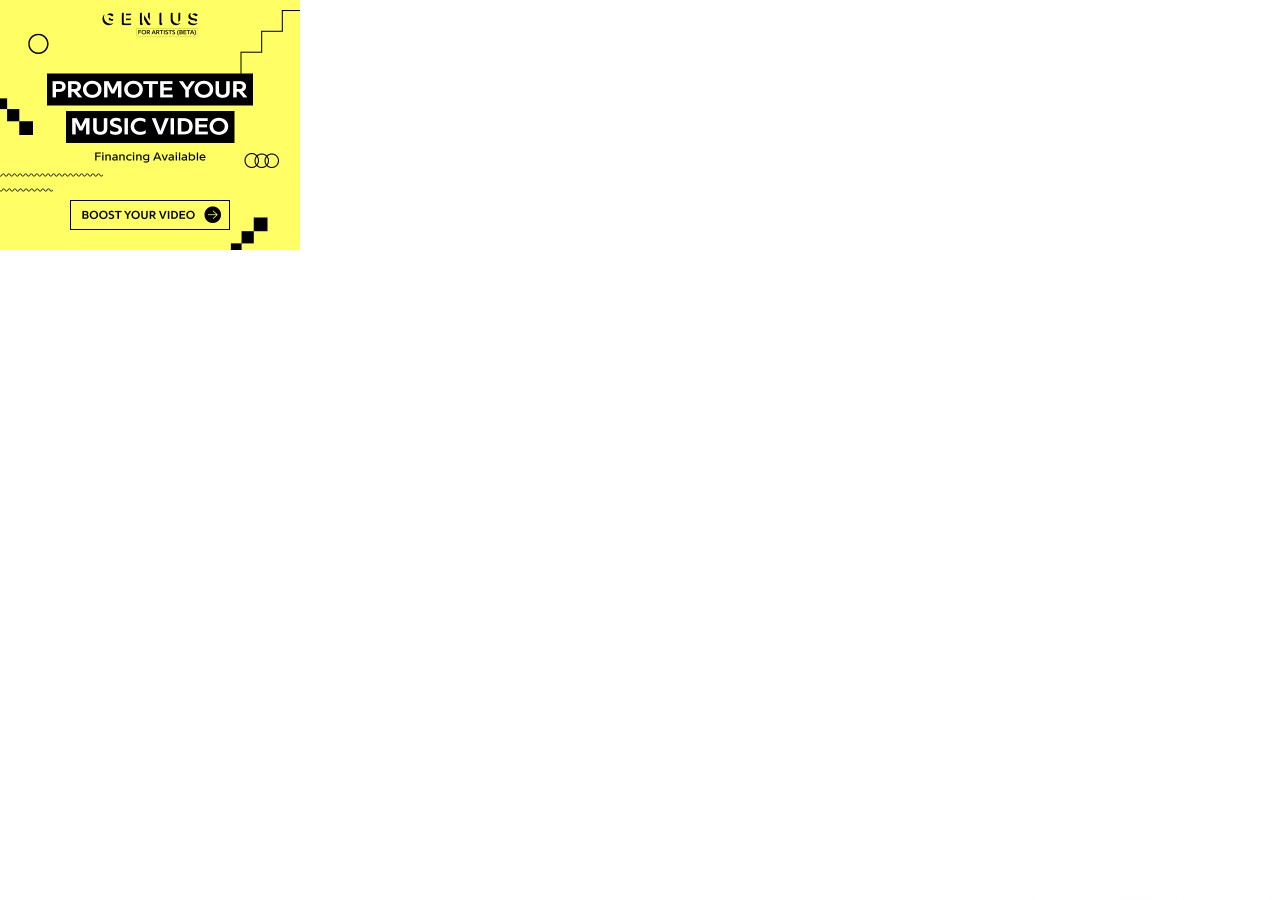
<file: assets/top-hip-hop-producer-2014 _ Genius_files/saved_resource(1).html>
<!DOCTYPE html>
<!-- saved from url=(0046)https://genius.com/a/top-hip-hop-producer-2014 -->
<html><head><meta http-equiv="Content-Type" content="text/html; charset=UTF-8"><script>var inDapIF=true,inGptIF=true;</script><meta http-equiv="origin-trial" content="A/6hmwx8DpHud613fSYYa2C2T61iC513V4BYG/pBH4zs5sGsUc9RgaPKhfk3JhHF30N/9/NntWzEq28kkrMxpgQAAABweyJvcmlnaW4iOiJodHRwczovL2FkLmRvdWJsZWNsaWNrLm5ldDo0NDMiLCJmZWF0dXJlIjoiUGVuZGluZ0JlYWNvbkFQSSIsImV4cGlyeSI6MTY3ODIzMzU5OSwiaXNUaGlyZFBhcnR5Ijp0cnVlfQ=="></head><body leftmargin="0" topmargin="0" marginwidth="0" marginheight="0"><script>window.dicnf = {};</script><script data-jc="42" data-jc-version="r20230620" data-jc-flags="[&quot;x%278446&#39;9efotm(&amp;20067;&gt;8&amp;&gt;`dopb/%&lt;1732261!=|vqc)!7201061?&#39;9efotm(&amp;20723;&gt;:&amp;&gt;`dopb~&quot;]">(function(){/*  Copyright The Closure Library Authors. SPDX-License-Identifier: Apache-2.0 */ 'use strict';var r=this||self;var v,w;a:{for(var aa=["CLOSURE_FLAGS"],x=r,y=0;y<aa.length;y++)if(x=x[aa[y]],null==x){w=null;break a}w=x}var ba=w&&w[610401301];v=null!=ba?ba:!1;var D;const ca=r.navigator;D=ca?ca.userAgentData||null:null;function E(a){return v?D?D.brands.some(({brand:b})=>b&&-1!=b.indexOf(a)):!1:!1}function F(a){var b;a:{if(b=r.navigator)if(b=b.userAgent)break a;b=""}return-1!=b.indexOf(a)};function G(){return v?!!D&&0<D.brands.length:!1}function H(){return G()?E("Chromium"):(F("Chrome")||F("CriOS"))&&!(G()?0:F("Edge"))||F("Silk")};function da(a){da[" "](a);return a}da[" "]=function(){};!F("Android")||H();H();F("Safari")&&(H()||(G()?0:F("Coast"))||(G()?0:F("Opera"))||(G()?0:F("Edge"))||(G()?E("Microsoft Edge"):F("Edg/"))||G()&&E("Opera"));var ea={},I=null;const K=Symbol();function fa(a){const b=a[K]|0;1!==(b&1)&&(Object.isFrozen(a)&&(a=Array.prototype.slice.call(a)),a[K]=b|1)}function ha(){var a=[];a[K]|=1;return a}function ia(a){a=a>>10&1023;return 0===a?536870912:a};var ja={};function L(a){return null!==a&&"object"===typeof a&&!Array.isArray(a)&&a.constructor===Object}let ka;var M;const la=[];la[K]=23;M=Object.freeze(la);function ma(a,b,c){const d=a.j,e=d[K];if(e&2)throw Error();pa(d,e,b,c);return a}function pa(a,b,c,d){var e=ia(b);if(c>=e){let f=b;if(b&128)e=a[a.length-1];else{if(null==d)return;e=a[e+((b>>8&1)-1)]={};f|=128}e[c]=d;f&=-513;f!==b&&(a[K]=f)}else a[c+((b>>8&1)-1)]=d,b&128&&(d=a[a.length-1],c in d&&delete d[c]),b&512&&(a[K]=b&-513)} function N(a,b,c){if(null!=c&&"string"!==typeof c)throw a=typeof c,Error(`Expected a string or null or undefined but got ${c} a ${"object"!=a?a:c?Array.isArray(c)?"array":a:"null"}`);return ma(a,b,c)};let qa;function ra(a,b){return sa(b)}function sa(a){switch(typeof a){case "number":return isFinite(a)?a:String(a);case "boolean":return a?1:0;case "object":if(a&&!Array.isArray(a)&&null!=a&&a instanceof Uint8Array){let b="",c=0;const d=a.length-10240;for(;c<d;)b+=String.fromCharCode.apply(null,a.subarray(c,c+=10240));b+=String.fromCharCode.apply(null,c?a.subarray(c):a);return btoa(b)}}return a};function ta(a,b,c,d,e,f){if(null!=a){if(Array.isArray(a))a=e&&0==a.length&&(a[K]|0)&1?void 0:f&&(a[K]|0)&2?a:ua(a,b,c,void 0!==d,e,f);else if(L(a)){const g={};for(let l in a)g[l]=ta(a[l],b,c,d,e,f);a=g}else a=b(a,d);return a}}function ua(a,b,c,d,e,f){const g=d||c?a[K]|0:0;d=d?!!(g&16):void 0;a=Array.prototype.slice.call(a);for(let l=0;l<a.length;l++)a[l]=ta(a[l],b,c,d,e,f);c&&c(g,a);return a}function va(a){return a.v===ja?a.toJSON():sa(a)};var O=class{constructor(){a:{var a=void 0;null==a&&(a=qa);qa=void 0;if(null==a){var b=48;a=[]}else{if(!Array.isArray(a))throw Error();b=a[K]|0;if(b&32)break a;var c=a;b|=32;var d=c.length;if(d){var e=d-1,f=c[e];if(L(f)){b|=128;d=(b>>8&1)-1;e-=d;if(1024<=e){e=1023+d;const g=c.length;for(let l=e;l<g;l++){const h=c[l];null!=h&&h!==f&&(f[l-d]=h)}c.length=e+1;c[e]=f;e=1023}b=b&-1047553|(e&1023)<<10}}}a[K]=b}this.j=a}toJSON(){if(ka)var a=wa(this,this.j,!1);else a=ua(this.j,va,void 0,void 0,!1,!1),a=wa(this, a,!0);return a}};O.prototype.v=ja;O.prototype.toString=function(){return wa(this,this.j,!1).toString()}; function wa(a,b,c){const d=a.constructor.A;var e=ia((c?a.j:b)[K]);if(d){if(!c){b=Array.prototype.slice.call(b);var f;if(b.length&&L(f=b[b.length-1]))for(var g=0;g<d.length;g++)if(d[g]>=e){Object.assign(b[b.length-1]={},f);break}}e=b;c=!c;f=a.j[K];a=ia(f);f=(f>>8&1)-1;let k;for(g=0;g<d.length;g++){var l=d[g];if(l<a){l+=f;var h=e[l];null==h?e[l]=c?M:ha():c&&h!==M&&fa(h)}else{if(!k){let m;e.length&&L(m=e[e.length-1])?k=m:e.push(k={})}h=k[l];null==k[l]?k[l]=c?M:ha():c&&h!==M&&fa(h)}}}return b};var P=class{constructor(a,b=!1){this.key=a;this.defaultValue=b;this.valueType="boolean"}};var xa=new P("45368259"),ya=new P("45357156",!0),za=new P("45350890"),Aa=new P("45414892");var Q=(a,b)=>"&adurl="==a.substring(a.length-7)?a.substring(0,a.length-7)+b+"&adurl=":a+b;function Ba(a,b,c){a.addEventListener&&a.addEventListener(b,c,!1)};var Ca=RegExp("^(?:([^:/?#.]+):)?(?://(?:([^\\\\/?#]*)@)?([^\\\\/?#]*?)(?::([0-9]+))?(?=[\\\\/?#]|$))?([^?#]+)?(?:\\?([^#]*))?(?:#([\\s\\S]*))?$");function Da(a,b,c,d){for(var e=c.length;0<=(b=a.indexOf(c,b))&&b<d;){var f=a.charCodeAt(b-1);if(38==f||63==f)if(f=a.charCodeAt(b+e),!f||61==f||38==f||35==f)return b;b+=e+1}return-1}var Ea=/#|$/; function Fa(a){var b=a.search(Ea),c=Da(a,0,"ase",b);if(0>c)return null;var d=a.indexOf("&",c);if(0>d||d>b)d=b;return decodeURIComponent(a.slice(c+4,-1!==d?d:0).replace(/\+/g," "))}var Ga=/[?&]($|#)/; function Ha(a,b){for(var c=a.search(Ea),d=0,e,f=[];0<=(e=Da(a,d,"nis",c));)f.push(a.substring(d,e)),d=Math.min(a.indexOf("&",e)+1||c,c);f.push(a.slice(d));a=f.join("").replace(Ga,"$1");(b="nis"+(null!=b?"="+encodeURIComponent(String(b)):""))?(c=a.indexOf("#"),0>c&&(c=a.length),d=a.indexOf("?"),0>d||d>c?(d=c,e=""):e=a.substring(d+1,c),a=[a.slice(0,d),e,a.slice(c)],c=a[1],a[1]=b?c?c+"&"+b:b:c,b=a[0]+(a[1]?"?"+a[1]:"")+a[2]):b=a;return b};function Ia(){if(!globalThis.crypto)return Math.random();try{const a=new Uint32Array(1);globalThis.crypto.getRandomValues(a);return a[0]/65536/65536}catch{return Math.random()}}function Ja(a,b){if(a)for(const c in a)Object.prototype.hasOwnProperty.call(a,c)&&b(a[c],c,a)}function Ka(a=document){return a.createElement("img")};function La(a,b=null){Ma(a,b)}function Ma(a,b){r.google_image_requests||(r.google_image_requests=[]);const c=Ka(r.document);if(b){const d=e=>{b&&b(e);c.removeEventListener&&c.removeEventListener("load",d,!1);c.removeEventListener&&c.removeEventListener("error",d,!1)};Ba(c,"load",d);Ba(c,"error",d)}c.src=a;r.google_image_requests.push(c)};let Na=0;function Oa(a,b=null){return b&&b.getAttribute("data-jc")===String(a)?b:document.querySelector(`[${"data-jc"}="${a}"]`)};function R(a){Ta||(Ta=new Ua);const b=Ta.g[a.key];if("proto"===a.valueType){try{const c=JSON.parse(b);if(Array.isArray(c))return c}catch(c){}return a.defaultValue}return typeof b===typeof a.defaultValue?b:a.defaultValue}var Va=class{constructor(){this.g={}}};var Ua=class extends Va{constructor(){super();var a=Oa(Na,document.currentScript);a=a&&a.getAttribute("data-jc-flags")||"";try{const b=JSON.parse(a)[0];a="";for(let c=0;c<b.length;c++)a+=String.fromCharCode(b.charCodeAt(c)^"\u0003\u0007\u0003\u0007\b\u0004\u0004\u0006\u0005\u0003".charCodeAt(c%10));this.g=JSON.parse(a)}catch(b){}}},Ta;class Wa{constructor(a,b){this.error=a;this.context=b.context;this.msg=b.message||"";this.id=b.id||"jserror";this.meta={}}};const Xa=RegExp("^https?://(\\w|-)+\\.cdn\\.ampproject\\.(net|org)(\\?|/|$)");var Ya=class{constructor(a,b){this.g=a;this.h=b}},Za=class{constructor(a,b){this.url=a;this.o=!!b;this.depth=null}};function S(a,b){const c={};c[a]=b;return[c]}function $a(a,b,c,d,e){const f=[];Ja(a,function(g,l){(g=ab(g,b,c,d,e))&&f.push(l+"="+g)});return f.join(b)} function ab(a,b,c,d,e){if(null==a)return"";b=b||"&";c=c||",$";"string"==typeof c&&(c=c.split(""));if(a instanceof Array){if(d=d||0,d<c.length){const f=[];for(let g=0;g<a.length;g++)f.push(ab(a[g],b,c,d+1,e));return f.join(c[d])}}else if("object"==typeof a)return e=e||0,2>e?encodeURIComponent($a(a,b,c,d,e+1)):"...";return encodeURIComponent(String(a))}function bb(a){let b=1;for(const c in a.h)b=c.length>b?c.length:b;return 3997-b-a.i.length-1} function cb(a,b){let c="https://pagead2.googlesyndication.com"+b,d=bb(a)-b.length;if(0>d)return"";a.g.sort(function(f,g){return f-g});b=null;let e="";for(let f=0;f<a.g.length;f++){const g=a.g[f],l=a.h[g];for(let h=0;h<l.length;h++){if(!d){b=null==b?g:b;break}let k=$a(l[h],a.i,",$");if(k){k=e+k;if(d>=k.length){d-=k.length;c+=k;e=a.i;break}b=null==b?g:b}}}a="";null!=b&&(a=e+"trn="+b);return c+a}class db{constructor(){this.i="&";this.h={};this.l=0;this.g=[]}};function eb(){var a=T,b=window.google_srt;0<=b&&1>=b&&(a.g=b)}function fb(a,b,c,d=!1,e,f){if((d?a.g:Math.random())<(e||.01))try{let g;c instanceof db?g=c:(g=new db,Ja(c,(h,k)=>{var m=g;const n=m.l++;h=S(k,h);m.g.push(n);m.h[n]=h}));const l=cb(g,"/pagead/gen_204?id="+b+"&");l&&("undefined"!==typeof f?La(l,f):La(l))}catch(g){}}class gb{constructor(){this.g=Math.random()}};let U=null;function hb(){const a=r.performance;return a&&a.now&&a.timing?Math.floor(a.now()+a.timing.navigationStart):Date.now()}function ib(){const a=r.performance;return a&&a.now?a.now():null};class jb{constructor(a,b){var c=ib()||hb();this.label=a;this.type=b;this.value=c;this.duration=0;this.uniqueId=Math.random();this.taskId=this.slotId=void 0}};const W=r.performance,kb=!!(W&&W.mark&&W.measure&&W.clearMarks),X=function(a){let b=!1,c;return function(){b||(c=a(),b=!0);return c}}(()=>{var a;if(a=kb){var b;if(null===U){U="";try{a="";try{a=r.top.location.hash}catch(c){a=r.location.hash}a&&(U=(b=a.match(/\bdeid=([\d,]+)/))?b[1]:"")}catch(c){}}b=U;a=!!b.indexOf&&0<=b.indexOf("1337")}return a});function lb(a){a&&W&&X()&&(W.clearMarks(`goog_${a.label}_${a.uniqueId}_start`),W.clearMarks(`goog_${a.label}_${a.uniqueId}_end`))} class mb{constructor(){var a=window;this.h=[];this.i=a||r;let b=null;a&&(a.google_js_reporting_queue=a.google_js_reporting_queue||[],this.h=a.google_js_reporting_queue,b=a.google_measure_js_timing);this.g=X()||(null!=b?b:1>Math.random())}start(a,b){if(!this.g)return null;a=new jb(a,b);b=`goog_${a.label}_${a.uniqueId}_start`;W&&X()&&W.mark(b);return a}end(a){if(this.g&&"number"===typeof a.value){a.duration=(ib()||hb())-a.value;var b=`goog_${a.label}_${a.uniqueId}_end`;W&&X()&&W.mark(b);!this.g||2048< this.h.length||this.h.push(a)}}};function nb(a){let b=a.toString();a.name&&-1==b.indexOf(a.name)&&(b+=": "+a.name);a.message&&-1==b.indexOf(a.message)&&(b+=": "+a.message);if(a.stack){a=a.stack;var c=b;try{-1==a.indexOf(c)&&(a=c+"\n"+a);let d;for(;a!=d;)d=a,a=a.replace(RegExp("((https?:/..*/)[^/:]*:\\d+(?:.|\n)*)\\2"),"$1");b=a.replace(RegExp("\n *","g"),"\n")}catch(d){b=c}}return b} function ob(a,b,c,d){let e,f;try{a.g&&a.g.g?(f=a.g.start(b.toString(),3),e=c(),a.g.end(f)):e=c()}catch(g){c=!0;try{lb(f),c=a.u(b,new Wa(g,{message:nb(g)}),void 0,d)}catch(l){a.l(217,l)}if(c)window.console?.error?.(g);else throw g;}return e}function pb(a,b,c,d){var e=Y;return(...f)=>ob(e,a,()=>b.apply(c,f),d)} class qb{constructor(a=null){this.s=T;this.h=null;this.u=this.l;this.g=a;this.i=!1}l(a,b,c,d,e){e=e||"jserror";let f;try{const z=new db;var g=z;g.g.push(1);g.h[1]=S("context",a);b.error&&b.meta&&b.id||(b=new Wa(b,{message:nb(b)}));if(b.msg){g=z;var l=b.msg.substring(0,512);g.g.push(2);g.h[2]=S("msg",l)}var h=b.meta||{};b=h;if(this.h)try{this.h(b)}catch(A){}if(d)try{d(b)}catch(A){}d=z;h=[h];d.g.push(3);d.h[3]=h;d=r;h=[];let V;b=null;do{var k=d;try{var m;if(m=!!k&&null!=k.location.href)b:{try{da(k.foo); m=!0;break b}catch(A){}m=!1}var n=m}catch{n=!1}n?(V=k.location.href,b=k.document&&k.document.referrer||null):(V=b,b=null);h.push(new Za(V||""));try{d=k.parent}catch(A){d=null}}while(d&&k!=d);for(let A=0,Pa=h.length-1;A<=Pa;++A)h[A].depth=Pa-A;k=r;if(k.location&&k.location.ancestorOrigins&&k.location.ancestorOrigins.length==h.length-1)for(n=1;n<h.length;++n){var q=h[n];q.url||(q.url=k.location.ancestorOrigins[n-1]||"",q.o=!0)}var p=h;let na=new Za(r.location.href,!1);k=null;const oa=p.length-1;for(q= oa;0<=q;--q){var t=p[q];!k&&Xa.test(t.url)&&(k=t);if(t.url&&!t.o){na=t;break}}t=null;const vb=p.length&&p[oa].url;0!=na.depth&&vb&&(t=p[oa]);f=new Ya(na,t);if(f.h){p=z;var u=f.h.url||"";p.g.push(4);p.h[4]=S("top",u)}var B={url:f.g.url||""};if(f.g.url){var C=f.g.url.match(Ca),J=C[1],Qa=C[3],Ra=C[4];u="";J&&(u+=J+":");Qa&&(u+="//",u+=Qa,Ra&&(u+=":"+Ra));var Sa=u}else Sa="";J=z;B=[B,{url:Sa}];J.g.push(5);J.h[5]=B;fb(this.s,e,z,this.i,c)}catch(z){try{fb(this.s,e,{context:"ecmserr",rctx:a,msg:nb(z),url:f&& f.g.url},this.i,c)}catch(V){}}return!0}};class rb{};let T,Y;const Z=new mb;var sb=()=>{window.google_measure_js_timing||(Z.g=!1,Z.h!=Z.i.google_js_reporting_queue&&(X()&&Array.prototype.forEach.call(Z.h,lb,void 0),Z.h.length=0))};(a=>{T=a??new gb;"number"!==typeof window.google_srt&&(window.google_srt=Math.random());eb();Y=new qb(Z);Y.h=b=>{var c=Na;0!==c&&(b.jc=String(c),c=(c=Oa(c,document.currentScript))&&c.getAttribute("data-jc-version")||"unknown",b.shv=c)};Y.i=!0;"complete"==window.document.readyState?sb():Z.g&&Ba(window,"load",()=>{sb()})})(); var tb=(a,b,c,d)=>pb(a,b,c,d),ub=(a,b,c,d)=>{var e=rb;var f="m";e.m&&e.hasOwnProperty(f)||(f=new e,e.m=f);e=[];!b.eid&&e.length&&(b.eid=e.toString());fb(T,a,b,!0,c,d)};function wb(){const a=window;if(a.gmaSdk||a.webkit?.messageHandlers?.getGmaViewSignals)return a;try{const b=window.parent;if(b.gmaSdk||b.webkit?.messageHandlers?.getGmaViewSignals)return b}catch(b){}return null} function xb(a,b={},c=()=>{},d=()=>{},e=200,f,g){const l=String(Math.floor(2147483647*Ia()));let h=0;const k=m=>{try{const n="object"===typeof m.data?m.data:JSON.parse(m.data);l===n.paw_id&&(window.clearTimeout(h),window.removeEventListener("message",k),n.signal?c(n.signal):n.error&&d(n.error))}catch(n){g("paw_sigs",{msg:"postmessageError",err:n instanceof Error?n.message:"nonError",data:null==m.data?"null":500<m.data.length?m.data.substring(0,500):m.data})}};window.addEventListener("message",m=>{f(903, ()=>{k(m)})()});a.postMessage({paw_id:l,...b});h=window.setTimeout(()=>{window.removeEventListener("message",k);d("PAW GMA postmessage timed out.")},e)};function yb(a=document){return!!a.featurePolicy?.allowedFeatures().includes("attribution-reporting")};var zb=class extends O{};function Ab(a,b){return N(a,2,b)}function Bb(a,b){return N(a,3,b)}function Cb(a,b){return N(a,4,b)}function Db(a,b){return N(a,5,b)}function Eb(a,b){return N(a,9,b)}function Fb(a,b){var c=b;b=a.j;const d=b[K];if(d&2)throw Error();if(null!=c){var e=!!c.length;for(var f=0;f<c.length;f++){var g=c[f];e=e&&!((g.j[K]|0)&2)}f=c[K]|0;g=f|1;e=(e?g|8:g&-9)|4;e!=f&&(Object.isFrozen(c)&&(c=Array.prototype.slice.call(c)),c[K]=e)}null==c&&(c=void 0);pa(b,d,10,c);return a} function Gb(a,b){return ma(a,11,null==b?b:!!b)}function Hb(a,b){return N(a,1,b)}function Ib(a,b){return ma(a,7,null==b?b:!!b)}var Jb=class extends O{};Jb.A=[10,6];const Kb="platform platformVersion architecture model uaFullVersion bitness fullVersionList wow64".split(" ");function Lb(){var a=window;if("function"!==typeof a.navigator?.userAgentData?.getHighEntropyValues)return null;const b=a.google_tag_data??(a.google_tag_data={});if(b.uach_promise)return b.uach_promise;a=a.navigator.userAgentData.getHighEntropyValues(Kb).then(c=>{b.uach??(b.uach=c);return c});return b.uach_promise=a} function Mb(a){return Gb(Fb(Db(Ab(Hb(Cb(Ib(Eb(Bb(new Jb,a.architecture||""),a.bitness||""),a.mobile||!1),a.model||""),a.platform||""),a.platformVersion||""),a.uaFullVersion||""),a.fullVersionList?.map(b=>{var c=new zb;c=N(c,1,b.brand);return N(c,2,b.version)})||[]),a.wow64||!1)}function Nb(){return Lb()?.then(a=>Mb(a))??null};class Ob{constructor(){this.promise=new Promise(a=>{this.g=a})}};window.viewReq=[];function Pb(a,b){b?(b=Ka(),b.src=a.replace("&amp;","&"),b.attributionSrc="",window.viewReq.push(b)):(b=new Image,b.src=a.replace("&amp;","&"),window.viewReq.push(b))} function Qb(a,b){const c={keepalive:!0,credentials:"include",redirect:"follow",method:"get",mode:"no-cors"};b&&(c.mode="cors","setAttributionReporting"in XMLHttpRequest.prototype?c.attributionReporting={eventSourceEligible:"true",triggerEligible:"false"}:c.headers={"Attribution-Reporting-Eligible":"event-source"});fetch(a,c).catch(()=>{Pb(a,b)})}function Rb(a,b){window.fetch?Qb(a,b):Pb(a,b)}Na=42; window.vu=a=>{var b=R(ya)||R(Aa);const c=wb();if(b&&c?.gmaSdk?.getViewSignals){var d=c.gmaSdk.getViewSignals();d&&!R(Aa)&&(a=Q(a,"&ms="+d))}R(xa)&&"__google_lidar_radf_"in window&&(a=Q(a,"&avradf=1"));const e=[];d=()=>{const g=new Ob;e.push(g.promise);return g.g};if(R(za)){const g=Nb();if(null!=g){const l=d();g.then(h=>{a:{ka=!0;try{var k=JSON.stringify(h.toJSON(),ra);break a}finally{ka=!1}k=void 0}h=[];for(var m=0,n=0;n<k.length;n++){var q=k.charCodeAt(n);255<q&&(h[m++]=q&255,q>>=8);h[m++]=q}k=3; void 0===k&&(k=0);if(!I)for(I={},m="ABCDEFGHIJKLMNOPQRSTUVWXYZabcdefghijklmnopqrstuvwxyz0123456789".split(""),n=["+/=","+/","-_=","-_.","-_"],q=0;5>q;q++){var p=m.concat(n[q].split(""));ea[q]=p;for(var t=0;t<p.length;t++){var u=p[t];void 0===I[u]&&(I[u]=t)}}k=ea[k];m=Array(Math.floor(h.length/3));n=k[64]||"";for(q=p=0;p<h.length-2;p+=3){var B=h[p],C=h[p+1];u=h[p+2];t=k[B>>2];B=k[(B&3)<<4|C>>4];C=k[(C&15)<<2|u>>6];u=k[u&63];m[q++]=t+B+C+u}t=0;u=n;switch(h.length-p){case 2:t=h[p+1],u=k[(t&15)<<2]|| n;case 1:h=h[p],m[q]=k[h>>2]+k[(h&3)<<4|t>>4]+u+n}h=m.join("");0<h.length&&(a=Q(a,"&uach="+h));l()})}}if(b&&c?.webkit?.messageHandlers?.getGmaViewSignals){const g=d();xb(c.webkit.messageHandlers.getGmaViewSignals,{},l=>{R(Aa)||(a=Q(a,"&"+l));g()},()=>{g()},200,tb,ub)}const f=Fa(a)===(2).toString();f&&(b=yb(window.document)?6:5,a=Ha(a,b));0<e.length?Promise.all(e).then(()=>{Rb(a,f)}):Rb(a,f)};}).call(this);</script><script>vu("https://securepubads.g.doubleclick.net/pcs/view?xai\[base64]\x26sai\x3dAMfl-YRUZwC31tCTKMVMVmx4fPL7L8gT_XRCc90q3Nsm0NlQP7cEp6458cP8ZaTmMVx90UxThtnvW25xVMRulOf1bwjMBB9yL9_wNneDWDN4x2feMEfOG9--UTHlKH0eUwgh2krMl9np\x26sig\x3dCg0ArKJSzHp1egbfAC_NEAE\x26uach_m\x3d[UACH]\x26urlfix\x3d1\x26adurl\x3d")</script><div class="GoogleActiveViewInnerContainer" style="left:0px;top:0px;width:100%;height:100%;position:fixed;pointer-events:none;z-index:-9999;"></div><div style="display:inline" class="GoogleActiveViewElement" data-google-av-cxn="https://pagead2.googlesyndication.com/pcs/activeview?xai=AKAOjsu2Cke7Ixo7kDGJmWDJ1eCGUdv3VntNnl0hdi4g2SRL1WEbHMeIvX07NHo6PrNPNBl12VQPoatQLfqcwZmxSroL5eI3LpzKa6lp1IdQwin0lLZWYBZg&amp;sig=Cg0ArKJSzH9CdT1pEBPfEAE" data-google-av-adk="2385088113" data-google-av-metadata="la=0&amp;xdi=0&amp;" data-google-av-ufs-integrator-metadata="[base64]" data-google-av-override="-1" data-google-av-dm="2" data-google-av-aid="0" data-google-av-naid="1" data-google-av-slift="" data-google-av-cpmav="" data-google-av-btr="https://securepubads.g.doubleclick.net/pcs/view?xai=[base64]&amp;sai=AMfl-YQdT-OMX8vxkUC2ZmsXFdN3gqrbbukb4IUXLZu82YS6nziNtfhHf1I8Ar-2HS5zBWg3zdn_xTVy38uDK8w1NP0UvsNArbg0gqcTi1fdhEBaUL8L5kr4s_OJU1cFgg92qbZWwYVW&amp;sig=Cg0ArKJSzLAmwVr2VKHxEAE&amp;uach_m=[UACH]&amp;urlfix=1&amp;adurl=" data-google-av-itpl="19" data-google-av-rs="4" data-google-av-flags="[&quot;x%278440&#39;9efotm(&amp;753374%2bejvf/%27844&gt;&#39;9wuvb$&amp;56533&gt;!=|vqc)!273794&amp;&lt;qqvb/%&lt;1735020!=nehu`/!364=5051!9abk{a($160210:3&amp;&lt;cbotf+*0150034:%2bejvf/%72;17613!=efdwa*&#39;76463;21$?ebkpb$&amp;0366717&gt;*&gt;bgipf+!3=712363%9aihwc)!7202&lt;217&#39;9efotm(&amp;20061;48&amp;&gt;`dopb/%&lt;1707200!=8(&amp;2005575?&amp;&gt;`dopb/%&lt;170642?!=|vqc)!7201;=50&#39;9wuvb$&amp;03641654*&gt;bgipf+!3=731103%9aihwc)!7200?073&#39;9efotm(&amp;2004?51;&amp;&gt;`dopb/%&lt;17&gt;474&gt;!=nehu`/!36406412!9abk{a($167745;=&amp;&lt;cbotf+*01254133%2bejvf/%72&lt;43412!=efdwa*&#39;76326&gt;71$?3~&quot;]" data-creative-load-listener=""><a href="https://adclick.g.doubleclick.net/pcs/click%253Fxai%[base64]%2526sai%253DAMfl-YRJK_WHZUBFd673VnnwgrYSB7_v3kWELA5gdiYXeQQxMex39lAGTlkP_xzKXyD55mkcOzYlMVem_xLbZ5pYTnU_vrqMNAOdP8mm-mjwFYhsoY7Xj3Tv5z-OxQlUAJRuBfdd_Z40%2526sig%253DCg0ArKJSzOKUHI2GewzeEAE%2526fbs_aeid%253D%255Bgw_fbsaeid%255D%2526urlfix%253D1%2526adurl%253Dhttps://promote.genius.com/?utm_source=Genius&amp;utm_medium=House+Ads&amp;utm_campaign=300x250+Self+Serve+Platform" target="_blank"><img width="300" height="250" border="0" src="./52952509673742315"></a>
<script>
  if (window.devicePixelRatio && window.devicePixelRatio > 1) {
    var images = document.querySelectorAll('img');
    var adImage = images[images.length - 1];
    adImage.src = "https://tpc.googlesyndication.com/simgad/52952509673742315?";
  }

  window.customValues = "";
</script>
<div style="position:absolute;top:0px;right:0px;width:1px;height:1px;visibility:hidden;border:none;">
<script type="text/javascript">
var trackingPixel="";if(trackingPixel.indexOf("http")==0)document.write('<iframe src="'+trackingPixel+'" height="1" width="1" style="width:1px !important;height 1px !important"></iframe>');
var trackingPixel="";if(trackingPixel.indexOf("http")==0)document.write('<iframe src="'
                                                                                                        +trackingPixel+'" height="1" width="1" style="width:1px !important;height 1px !important"></iframe>');
if("".indexOf("http")==0)document.write('<script type="text/javascript" src=""></scr'+'ipt>');
</script>
</div>
</div><script id="googleActiveViewDisplayScript" src="./rx_lidar.js"></script><script type="text/javascript">osdlfm();</script><div style="bottom:0;right:0;width:300px;height:250px;background:initial !important;position:absolute !important;max-width:100% !important;max-height:100% !important;pointer-events:none !important;image-rendering:pixelated !important;z-index:2147483647;background-image:url(&#39;[data-uri]&#39;) !important;"></div><script data-jc="103" data-jc-version="r20230620" data-jcp-base_url="https://googleads.g.doubleclick.net/pagead/conversion/?ai=&amp;sigh=BpnfxIaauQU" data-jcp-cpu_label="heavy_ad_intervention_cpu" data-jcp-net_label="heavy_ad_intervention_network">(function(){/*  Copyright The Closure Library Authors. SPDX-License-Identifier: Apache-2.0 */ 'use strict';var l=this||self;var m,p;a:{for(var q=["CLOSURE_FLAGS"],r=l,t=0;t<q.length;t++)if(r=r[q[t]],null==r){p=null;break a}p=r}var u=p&&p[610401301];m=null!=u?u:!1;var v;const w=l.navigator;v=w?w.userAgentData||null:null;function x(a){return m?v?v.brands.some(({brand:b})=>b&&-1!=b.indexOf(a)):!1:!1}function y(a){var b;a:{if(b=l.navigator)if(b=b.userAgent)break a;b=""}return-1!=b.indexOf(a)};function z(){return m?!!v&&0<v.brands.length:!1}function A(){return z()?x("Chromium"):(y("Chrome")||y("CriOS"))&&!(z()?0:y("Edge"))||y("Silk")};!y("Android")||A();A();y("Safari")&&(A()||(z()?0:y("Coast"))||(z()?0:y("Opera"))||(z()?0:y("Edge"))||(z()?x("Microsoft Edge"):y("Edg/"))||z()&&x("Opera"));const B=Symbol();function C(a){const b=a[B]|0;1!==(b&1)&&(Object.isFrozen(a)&&(a=Array.prototype.slice.call(a)),a[B]=b|1)}function D(){var a=[];a[B]|=1;return a}function E(a){a=a>>10&1023;return 0===a?536870912:a};var F={};function G(a){return null!==a&&"object"===typeof a&&!Array.isArray(a)&&a.constructor===Object}let H;var I;const J=[];J[B]=23;I=Object.freeze(J);function K(a,b,c){if(null!=c&&"string"!==typeof c)throw b=typeof c,Error(`Expected a string or null or undefined but got ${c} a ${"object"!=b?b:c?Array.isArray(c)?"array":b:"null"}`);a=a.g;const e=a[B];if(e&2)throw Error();a:{var d=E(e);if(b>=d){let h=e;if(e&128)d=a[a.length-1];else{if(null==c)break a;d=a[d+((e>>8&1)-1)]={};h|=128}d[b]=c;h&=-513;h!==e&&(a[B]=h)}else a[b+((e>>8&1)-1)]=c,e&128&&(c=a[a.length-1],b in c&&delete c[b]),e&512&&(a[B]=e&-513)}};let L;function M(a,b){return N(b)}function N(a){switch(typeof a){case "number":return isFinite(a)?a:String(a);case "boolean":return a?1:0;case "object":if(a&&!Array.isArray(a)&&null!=a&&a instanceof Uint8Array){let b="",c=0;const e=a.length-10240;for(;c<e;)b+=String.fromCharCode.apply(null,a.subarray(c,c+=10240));b+=String.fromCharCode.apply(null,c?a.subarray(c):a);return btoa(b)}}return a};function O(a,b,c,e,d,h){if(null!=a){if(Array.isArray(a))a=d&&0==a.length&&(a[B]|0)&1?void 0:h&&(a[B]|0)&2?a:P(a,b,c,void 0!==e,d,h);else if(G(a)){const g={};for(let f in a)g[f]=O(a[f],b,c,e,d,h);a=g}else a=b(a,e);return a}}function P(a,b,c,e,d,h){const g=e||c?a[B]|0:0;e=e?!!(g&16):void 0;a=Array.prototype.slice.call(a);for(let f=0;f<a.length;f++)a[f]=O(a[f],b,c,e,d,h);c&&c(g,a);return a}function Q(a){return a.h===F?a.toJSON():N(a)};var S=class{constructor(){a:{var a=void 0;null==a&&(a=L);L=void 0;if(null==a){var b=48;a=[]}else{if(!Array.isArray(a))throw Error();b=a[B]|0;if(b&32)break a;var c=a;b|=32;var e=c.length;if(e){var d=e-1,h=c[d];if(G(h)){b|=128;e=(b>>8&1)-1;d-=e;if(1024<=d){d=1023+e;const g=c.length;for(let f=d;f<g;f++){const k=c[f];null!=k&&k!==h&&(h[f-e]=k)}c.length=d+1;c[d]=h;d=1023}b=b&-1047553|(d&1023)<<10}}}a[B]=b}this.g=a}toJSON(){if(H)var a=R(this,this.g,!1);else a=P(this.g,Q,void 0,void 0,!1,!1),a=R(this,a, !0);return a}};S.prototype.h=F;S.prototype.toString=function(){return R(this,this.g,!1).toString()}; function R(a,b,c){const e=a.constructor.i;var d=E((c?a.g:b)[B]);if(e){if(!c){b=Array.prototype.slice.call(b);var h;if(b.length&&G(h=b[b.length-1]))for(var g=0;g<e.length;g++)if(e[g]>=d){Object.assign(b[b.length-1]={},h);break}}d=b;c=!c;h=a.g[B];a=E(h);h=(h>>8&1)-1;let n;for(g=0;g<e.length;g++){var f=e[g];if(f<a){f+=h;var k=d[f];null==k?d[f]=c?I:D():c&&k!==I&&C(k)}else{if(!n){let T;d.length&&G(T=d[d.length-1])?n=T:d.push(n={})}k=n[f];null==n[f]?n[f]=c?I:D():c&&k!==I&&C(k)}}}return b};var U=class extends S{};function V(a=window){return a};var W=/#|$/;const X=function(a,b=null){return b&&b.getAttribute("data-jc")===String(a)?b:document.querySelector(`[${"data-jc"}="${a}"]`)}(103,document.currentScript);if(null==X)throw Error("JSC not found 103");const Y={},Z=X.attributes;for(let a=Z.length-1;0<=a;a--){const b=Z[a].name;0===b.indexOf("data-jcp-")&&(Y[b.substring(9)]=Z[a].value)} (function(a,b,c){var e=window;a&&b&&c&&e.ReportingObserver&&e.fetch&&(new e.ReportingObserver((d,h)=>{d=d[0];if("HeavyAdIntervention"===d?.body?.id){d=0<(d.body.message?.indexOf("network")||0)?c:b;var g=a.search(W);var f;b:{for(f=0;0<=(f=a.indexOf("ad_signals",f))&&f<g;){var k=a.charCodeAt(f-1);if(38==k||63==k)if(k=a.charCodeAt(f+10),!k||61==k||38==k||35==k)break b;f+=11}f=-1}if(0>f)g=null;else{k=a.indexOf("&",f);if(0>k||k>g)k=g;g=decodeURIComponent(a.slice(f+11,-1!==k?k:0).replace(/\+/g," "))}if(g){if(navigator.sendBeacon("https://pagead2.googlesyndication.com/pagead/gen_204/?id=fledge_interactions&label="+ d),f=g,g=new U,null!=f&&K(g,1,f),K(g,3,""),null!=d&&K(g,6,d),null!=(d=V(l).fence)){f=d.reportEvent;a:{H=!0;try{var n=JSON.stringify(g.toJSON(),M);break a}finally{H=!1}n=void 0}f.call(d,{eventType:"interaction",eventData:n,destination:["buyer"]})}}else e.fetch(`${a}&label=${d}`,{keepalive:!0,method:"get",mode:"no-cors"});h.disconnect()}},{types:["intervention"],buffered:!0})).observe()})(Y.base_url,Y.cpu_label,Y.net_label);}).call(this);</script></body></html>
</file>
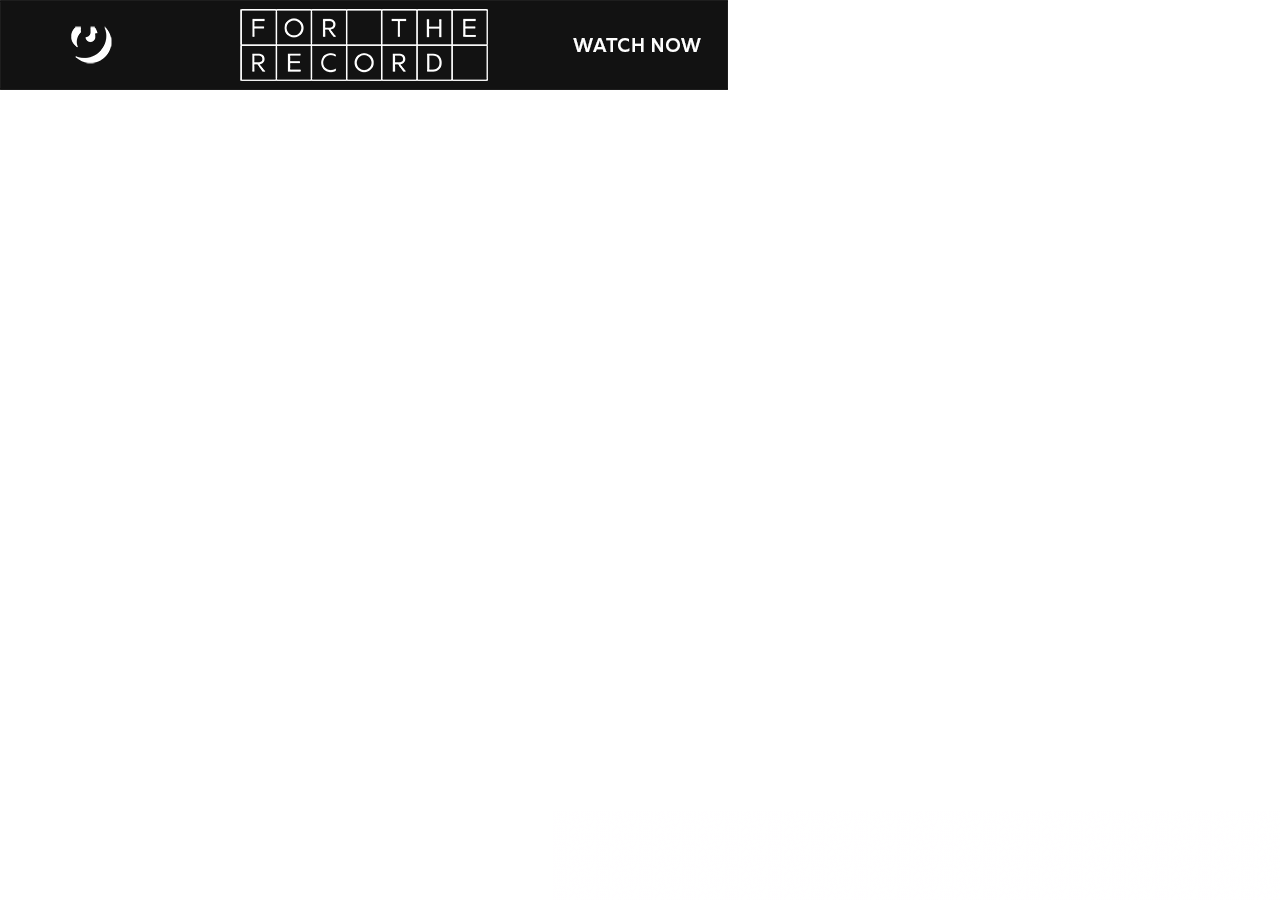
<file: assets/top-hip-hop-producer-2014 _ Genius_files/saved_resource.html>
<!DOCTYPE html>
<!-- saved from url=(0046)https://genius.com/a/top-hip-hop-producer-2014 -->
<html><head><meta http-equiv="Content-Type" content="text/html; charset=UTF-8"><script>var inDapIF=true,inGptIF=true;</script><meta http-equiv="origin-trial" content="A/6hmwx8DpHud613fSYYa2C2T61iC513V4BYG/pBH4zs5sGsUc9RgaPKhfk3JhHF30N/9/NntWzEq28kkrMxpgQAAABweyJvcmlnaW4iOiJodHRwczovL2FkLmRvdWJsZWNsaWNrLm5ldDo0NDMiLCJmZWF0dXJlIjoiUGVuZGluZ0JlYWNvbkFQSSIsImV4cGlyeSI6MTY3ODIzMzU5OSwiaXNUaGlyZFBhcnR5Ijp0cnVlfQ=="></head><body leftmargin="0" topmargin="0" marginwidth="0" marginheight="0"><script>window.dicnf = {};</script><script data-jc="42" data-jc-version="r20230620" data-jc-flags="[&quot;x%278446&#39;9efotm(&amp;20067;&gt;8&amp;&gt;`dopb/%&lt;1732261!=|vqc)!7201061?&#39;9efotm(&amp;20723;&gt;:&amp;&gt;`dopb~&quot;]">(function(){/*  Copyright The Closure Library Authors. SPDX-License-Identifier: Apache-2.0 */ 'use strict';var r=this||self;var v,w;a:{for(var aa=["CLOSURE_FLAGS"],x=r,y=0;y<aa.length;y++)if(x=x[aa[y]],null==x){w=null;break a}w=x}var ba=w&&w[610401301];v=null!=ba?ba:!1;var D;const ca=r.navigator;D=ca?ca.userAgentData||null:null;function E(a){return v?D?D.brands.some(({brand:b})=>b&&-1!=b.indexOf(a)):!1:!1}function F(a){var b;a:{if(b=r.navigator)if(b=b.userAgent)break a;b=""}return-1!=b.indexOf(a)};function G(){return v?!!D&&0<D.brands.length:!1}function H(){return G()?E("Chromium"):(F("Chrome")||F("CriOS"))&&!(G()?0:F("Edge"))||F("Silk")};function da(a){da[" "](a);return a}da[" "]=function(){};!F("Android")||H();H();F("Safari")&&(H()||(G()?0:F("Coast"))||(G()?0:F("Opera"))||(G()?0:F("Edge"))||(G()?E("Microsoft Edge"):F("Edg/"))||G()&&E("Opera"));var ea={},I=null;const K=Symbol();function fa(a){const b=a[K]|0;1!==(b&1)&&(Object.isFrozen(a)&&(a=Array.prototype.slice.call(a)),a[K]=b|1)}function ha(){var a=[];a[K]|=1;return a}function ia(a){a=a>>10&1023;return 0===a?536870912:a};var ja={};function L(a){return null!==a&&"object"===typeof a&&!Array.isArray(a)&&a.constructor===Object}let ka;var M;const la=[];la[K]=23;M=Object.freeze(la);function ma(a,b,c){const d=a.j,e=d[K];if(e&2)throw Error();pa(d,e,b,c);return a}function pa(a,b,c,d){var e=ia(b);if(c>=e){let f=b;if(b&128)e=a[a.length-1];else{if(null==d)return;e=a[e+((b>>8&1)-1)]={};f|=128}e[c]=d;f&=-513;f!==b&&(a[K]=f)}else a[c+((b>>8&1)-1)]=d,b&128&&(d=a[a.length-1],c in d&&delete d[c]),b&512&&(a[K]=b&-513)} function N(a,b,c){if(null!=c&&"string"!==typeof c)throw a=typeof c,Error(`Expected a string or null or undefined but got ${c} a ${"object"!=a?a:c?Array.isArray(c)?"array":a:"null"}`);return ma(a,b,c)};let qa;function ra(a,b){return sa(b)}function sa(a){switch(typeof a){case "number":return isFinite(a)?a:String(a);case "boolean":return a?1:0;case "object":if(a&&!Array.isArray(a)&&null!=a&&a instanceof Uint8Array){let b="",c=0;const d=a.length-10240;for(;c<d;)b+=String.fromCharCode.apply(null,a.subarray(c,c+=10240));b+=String.fromCharCode.apply(null,c?a.subarray(c):a);return btoa(b)}}return a};function ta(a,b,c,d,e,f){if(null!=a){if(Array.isArray(a))a=e&&0==a.length&&(a[K]|0)&1?void 0:f&&(a[K]|0)&2?a:ua(a,b,c,void 0!==d,e,f);else if(L(a)){const g={};for(let l in a)g[l]=ta(a[l],b,c,d,e,f);a=g}else a=b(a,d);return a}}function ua(a,b,c,d,e,f){const g=d||c?a[K]|0:0;d=d?!!(g&16):void 0;a=Array.prototype.slice.call(a);for(let l=0;l<a.length;l++)a[l]=ta(a[l],b,c,d,e,f);c&&c(g,a);return a}function va(a){return a.v===ja?a.toJSON():sa(a)};var O=class{constructor(){a:{var a=void 0;null==a&&(a=qa);qa=void 0;if(null==a){var b=48;a=[]}else{if(!Array.isArray(a))throw Error();b=a[K]|0;if(b&32)break a;var c=a;b|=32;var d=c.length;if(d){var e=d-1,f=c[e];if(L(f)){b|=128;d=(b>>8&1)-1;e-=d;if(1024<=e){e=1023+d;const g=c.length;for(let l=e;l<g;l++){const h=c[l];null!=h&&h!==f&&(f[l-d]=h)}c.length=e+1;c[e]=f;e=1023}b=b&-1047553|(e&1023)<<10}}}a[K]=b}this.j=a}toJSON(){if(ka)var a=wa(this,this.j,!1);else a=ua(this.j,va,void 0,void 0,!1,!1),a=wa(this, a,!0);return a}};O.prototype.v=ja;O.prototype.toString=function(){return wa(this,this.j,!1).toString()}; function wa(a,b,c){const d=a.constructor.A;var e=ia((c?a.j:b)[K]);if(d){if(!c){b=Array.prototype.slice.call(b);var f;if(b.length&&L(f=b[b.length-1]))for(var g=0;g<d.length;g++)if(d[g]>=e){Object.assign(b[b.length-1]={},f);break}}e=b;c=!c;f=a.j[K];a=ia(f);f=(f>>8&1)-1;let k;for(g=0;g<d.length;g++){var l=d[g];if(l<a){l+=f;var h=e[l];null==h?e[l]=c?M:ha():c&&h!==M&&fa(h)}else{if(!k){let m;e.length&&L(m=e[e.length-1])?k=m:e.push(k={})}h=k[l];null==k[l]?k[l]=c?M:ha():c&&h!==M&&fa(h)}}}return b};var P=class{constructor(a,b=!1){this.key=a;this.defaultValue=b;this.valueType="boolean"}};var xa=new P("45368259"),ya=new P("45357156",!0),za=new P("45350890"),Aa=new P("45414892");var Q=(a,b)=>"&adurl="==a.substring(a.length-7)?a.substring(0,a.length-7)+b+"&adurl=":a+b;function Ba(a,b,c){a.addEventListener&&a.addEventListener(b,c,!1)};var Ca=RegExp("^(?:([^:/?#.]+):)?(?://(?:([^\\\\/?#]*)@)?([^\\\\/?#]*?)(?::([0-9]+))?(?=[\\\\/?#]|$))?([^?#]+)?(?:\\?([^#]*))?(?:#([\\s\\S]*))?$");function Da(a,b,c,d){for(var e=c.length;0<=(b=a.indexOf(c,b))&&b<d;){var f=a.charCodeAt(b-1);if(38==f||63==f)if(f=a.charCodeAt(b+e),!f||61==f||38==f||35==f)return b;b+=e+1}return-1}var Ea=/#|$/; function Fa(a){var b=a.search(Ea),c=Da(a,0,"ase",b);if(0>c)return null;var d=a.indexOf("&",c);if(0>d||d>b)d=b;return decodeURIComponent(a.slice(c+4,-1!==d?d:0).replace(/\+/g," "))}var Ga=/[?&]($|#)/; function Ha(a,b){for(var c=a.search(Ea),d=0,e,f=[];0<=(e=Da(a,d,"nis",c));)f.push(a.substring(d,e)),d=Math.min(a.indexOf("&",e)+1||c,c);f.push(a.slice(d));a=f.join("").replace(Ga,"$1");(b="nis"+(null!=b?"="+encodeURIComponent(String(b)):""))?(c=a.indexOf("#"),0>c&&(c=a.length),d=a.indexOf("?"),0>d||d>c?(d=c,e=""):e=a.substring(d+1,c),a=[a.slice(0,d),e,a.slice(c)],c=a[1],a[1]=b?c?c+"&"+b:b:c,b=a[0]+(a[1]?"?"+a[1]:"")+a[2]):b=a;return b};function Ia(){if(!globalThis.crypto)return Math.random();try{const a=new Uint32Array(1);globalThis.crypto.getRandomValues(a);return a[0]/65536/65536}catch{return Math.random()}}function Ja(a,b){if(a)for(const c in a)Object.prototype.hasOwnProperty.call(a,c)&&b(a[c],c,a)}function Ka(a=document){return a.createElement("img")};function La(a,b=null){Ma(a,b)}function Ma(a,b){r.google_image_requests||(r.google_image_requests=[]);const c=Ka(r.document);if(b){const d=e=>{b&&b(e);c.removeEventListener&&c.removeEventListener("load",d,!1);c.removeEventListener&&c.removeEventListener("error",d,!1)};Ba(c,"load",d);Ba(c,"error",d)}c.src=a;r.google_image_requests.push(c)};let Na=0;function Oa(a,b=null){return b&&b.getAttribute("data-jc")===String(a)?b:document.querySelector(`[${"data-jc"}="${a}"]`)};function R(a){Ta||(Ta=new Ua);const b=Ta.g[a.key];if("proto"===a.valueType){try{const c=JSON.parse(b);if(Array.isArray(c))return c}catch(c){}return a.defaultValue}return typeof b===typeof a.defaultValue?b:a.defaultValue}var Va=class{constructor(){this.g={}}};var Ua=class extends Va{constructor(){super();var a=Oa(Na,document.currentScript);a=a&&a.getAttribute("data-jc-flags")||"";try{const b=JSON.parse(a)[0];a="";for(let c=0;c<b.length;c++)a+=String.fromCharCode(b.charCodeAt(c)^"\u0003\u0007\u0003\u0007\b\u0004\u0004\u0006\u0005\u0003".charCodeAt(c%10));this.g=JSON.parse(a)}catch(b){}}},Ta;class Wa{constructor(a,b){this.error=a;this.context=b.context;this.msg=b.message||"";this.id=b.id||"jserror";this.meta={}}};const Xa=RegExp("^https?://(\\w|-)+\\.cdn\\.ampproject\\.(net|org)(\\?|/|$)");var Ya=class{constructor(a,b){this.g=a;this.h=b}},Za=class{constructor(a,b){this.url=a;this.o=!!b;this.depth=null}};function S(a,b){const c={};c[a]=b;return[c]}function $a(a,b,c,d,e){const f=[];Ja(a,function(g,l){(g=ab(g,b,c,d,e))&&f.push(l+"="+g)});return f.join(b)} function ab(a,b,c,d,e){if(null==a)return"";b=b||"&";c=c||",$";"string"==typeof c&&(c=c.split(""));if(a instanceof Array){if(d=d||0,d<c.length){const f=[];for(let g=0;g<a.length;g++)f.push(ab(a[g],b,c,d+1,e));return f.join(c[d])}}else if("object"==typeof a)return e=e||0,2>e?encodeURIComponent($a(a,b,c,d,e+1)):"...";return encodeURIComponent(String(a))}function bb(a){let b=1;for(const c in a.h)b=c.length>b?c.length:b;return 3997-b-a.i.length-1} function cb(a,b){let c="https://pagead2.googlesyndication.com"+b,d=bb(a)-b.length;if(0>d)return"";a.g.sort(function(f,g){return f-g});b=null;let e="";for(let f=0;f<a.g.length;f++){const g=a.g[f],l=a.h[g];for(let h=0;h<l.length;h++){if(!d){b=null==b?g:b;break}let k=$a(l[h],a.i,",$");if(k){k=e+k;if(d>=k.length){d-=k.length;c+=k;e=a.i;break}b=null==b?g:b}}}a="";null!=b&&(a=e+"trn="+b);return c+a}class db{constructor(){this.i="&";this.h={};this.l=0;this.g=[]}};function eb(){var a=T,b=window.google_srt;0<=b&&1>=b&&(a.g=b)}function fb(a,b,c,d=!1,e,f){if((d?a.g:Math.random())<(e||.01))try{let g;c instanceof db?g=c:(g=new db,Ja(c,(h,k)=>{var m=g;const n=m.l++;h=S(k,h);m.g.push(n);m.h[n]=h}));const l=cb(g,"/pagead/gen_204?id="+b+"&");l&&("undefined"!==typeof f?La(l,f):La(l))}catch(g){}}class gb{constructor(){this.g=Math.random()}};let U=null;function hb(){const a=r.performance;return a&&a.now&&a.timing?Math.floor(a.now()+a.timing.navigationStart):Date.now()}function ib(){const a=r.performance;return a&&a.now?a.now():null};class jb{constructor(a,b){var c=ib()||hb();this.label=a;this.type=b;this.value=c;this.duration=0;this.uniqueId=Math.random();this.taskId=this.slotId=void 0}};const W=r.performance,kb=!!(W&&W.mark&&W.measure&&W.clearMarks),X=function(a){let b=!1,c;return function(){b||(c=a(),b=!0);return c}}(()=>{var a;if(a=kb){var b;if(null===U){U="";try{a="";try{a=r.top.location.hash}catch(c){a=r.location.hash}a&&(U=(b=a.match(/\bdeid=([\d,]+)/))?b[1]:"")}catch(c){}}b=U;a=!!b.indexOf&&0<=b.indexOf("1337")}return a});function lb(a){a&&W&&X()&&(W.clearMarks(`goog_${a.label}_${a.uniqueId}_start`),W.clearMarks(`goog_${a.label}_${a.uniqueId}_end`))} class mb{constructor(){var a=window;this.h=[];this.i=a||r;let b=null;a&&(a.google_js_reporting_queue=a.google_js_reporting_queue||[],this.h=a.google_js_reporting_queue,b=a.google_measure_js_timing);this.g=X()||(null!=b?b:1>Math.random())}start(a,b){if(!this.g)return null;a=new jb(a,b);b=`goog_${a.label}_${a.uniqueId}_start`;W&&X()&&W.mark(b);return a}end(a){if(this.g&&"number"===typeof a.value){a.duration=(ib()||hb())-a.value;var b=`goog_${a.label}_${a.uniqueId}_end`;W&&X()&&W.mark(b);!this.g||2048< this.h.length||this.h.push(a)}}};function nb(a){let b=a.toString();a.name&&-1==b.indexOf(a.name)&&(b+=": "+a.name);a.message&&-1==b.indexOf(a.message)&&(b+=": "+a.message);if(a.stack){a=a.stack;var c=b;try{-1==a.indexOf(c)&&(a=c+"\n"+a);let d;for(;a!=d;)d=a,a=a.replace(RegExp("((https?:/..*/)[^/:]*:\\d+(?:.|\n)*)\\2"),"$1");b=a.replace(RegExp("\n *","g"),"\n")}catch(d){b=c}}return b} function ob(a,b,c,d){let e,f;try{a.g&&a.g.g?(f=a.g.start(b.toString(),3),e=c(),a.g.end(f)):e=c()}catch(g){c=!0;try{lb(f),c=a.u(b,new Wa(g,{message:nb(g)}),void 0,d)}catch(l){a.l(217,l)}if(c)window.console?.error?.(g);else throw g;}return e}function pb(a,b,c,d){var e=Y;return(...f)=>ob(e,a,()=>b.apply(c,f),d)} class qb{constructor(a=null){this.s=T;this.h=null;this.u=this.l;this.g=a;this.i=!1}l(a,b,c,d,e){e=e||"jserror";let f;try{const z=new db;var g=z;g.g.push(1);g.h[1]=S("context",a);b.error&&b.meta&&b.id||(b=new Wa(b,{message:nb(b)}));if(b.msg){g=z;var l=b.msg.substring(0,512);g.g.push(2);g.h[2]=S("msg",l)}var h=b.meta||{};b=h;if(this.h)try{this.h(b)}catch(A){}if(d)try{d(b)}catch(A){}d=z;h=[h];d.g.push(3);d.h[3]=h;d=r;h=[];let V;b=null;do{var k=d;try{var m;if(m=!!k&&null!=k.location.href)b:{try{da(k.foo); m=!0;break b}catch(A){}m=!1}var n=m}catch{n=!1}n?(V=k.location.href,b=k.document&&k.document.referrer||null):(V=b,b=null);h.push(new Za(V||""));try{d=k.parent}catch(A){d=null}}while(d&&k!=d);for(let A=0,Pa=h.length-1;A<=Pa;++A)h[A].depth=Pa-A;k=r;if(k.location&&k.location.ancestorOrigins&&k.location.ancestorOrigins.length==h.length-1)for(n=1;n<h.length;++n){var q=h[n];q.url||(q.url=k.location.ancestorOrigins[n-1]||"",q.o=!0)}var p=h;let na=new Za(r.location.href,!1);k=null;const oa=p.length-1;for(q= oa;0<=q;--q){var t=p[q];!k&&Xa.test(t.url)&&(k=t);if(t.url&&!t.o){na=t;break}}t=null;const vb=p.length&&p[oa].url;0!=na.depth&&vb&&(t=p[oa]);f=new Ya(na,t);if(f.h){p=z;var u=f.h.url||"";p.g.push(4);p.h[4]=S("top",u)}var B={url:f.g.url||""};if(f.g.url){var C=f.g.url.match(Ca),J=C[1],Qa=C[3],Ra=C[4];u="";J&&(u+=J+":");Qa&&(u+="//",u+=Qa,Ra&&(u+=":"+Ra));var Sa=u}else Sa="";J=z;B=[B,{url:Sa}];J.g.push(5);J.h[5]=B;fb(this.s,e,z,this.i,c)}catch(z){try{fb(this.s,e,{context:"ecmserr",rctx:a,msg:nb(z),url:f&& f.g.url},this.i,c)}catch(V){}}return!0}};class rb{};let T,Y;const Z=new mb;var sb=()=>{window.google_measure_js_timing||(Z.g=!1,Z.h!=Z.i.google_js_reporting_queue&&(X()&&Array.prototype.forEach.call(Z.h,lb,void 0),Z.h.length=0))};(a=>{T=a??new gb;"number"!==typeof window.google_srt&&(window.google_srt=Math.random());eb();Y=new qb(Z);Y.h=b=>{var c=Na;0!==c&&(b.jc=String(c),c=(c=Oa(c,document.currentScript))&&c.getAttribute("data-jc-version")||"unknown",b.shv=c)};Y.i=!0;"complete"==window.document.readyState?sb():Z.g&&Ba(window,"load",()=>{sb()})})(); var tb=(a,b,c,d)=>pb(a,b,c,d),ub=(a,b,c,d)=>{var e=rb;var f="m";e.m&&e.hasOwnProperty(f)||(f=new e,e.m=f);e=[];!b.eid&&e.length&&(b.eid=e.toString());fb(T,a,b,!0,c,d)};function wb(){const a=window;if(a.gmaSdk||a.webkit?.messageHandlers?.getGmaViewSignals)return a;try{const b=window.parent;if(b.gmaSdk||b.webkit?.messageHandlers?.getGmaViewSignals)return b}catch(b){}return null} function xb(a,b={},c=()=>{},d=()=>{},e=200,f,g){const l=String(Math.floor(2147483647*Ia()));let h=0;const k=m=>{try{const n="object"===typeof m.data?m.data:JSON.parse(m.data);l===n.paw_id&&(window.clearTimeout(h),window.removeEventListener("message",k),n.signal?c(n.signal):n.error&&d(n.error))}catch(n){g("paw_sigs",{msg:"postmessageError",err:n instanceof Error?n.message:"nonError",data:null==m.data?"null":500<m.data.length?m.data.substring(0,500):m.data})}};window.addEventListener("message",m=>{f(903, ()=>{k(m)})()});a.postMessage({paw_id:l,...b});h=window.setTimeout(()=>{window.removeEventListener("message",k);d("PAW GMA postmessage timed out.")},e)};function yb(a=document){return!!a.featurePolicy?.allowedFeatures().includes("attribution-reporting")};var zb=class extends O{};function Ab(a,b){return N(a,2,b)}function Bb(a,b){return N(a,3,b)}function Cb(a,b){return N(a,4,b)}function Db(a,b){return N(a,5,b)}function Eb(a,b){return N(a,9,b)}function Fb(a,b){var c=b;b=a.j;const d=b[K];if(d&2)throw Error();if(null!=c){var e=!!c.length;for(var f=0;f<c.length;f++){var g=c[f];e=e&&!((g.j[K]|0)&2)}f=c[K]|0;g=f|1;e=(e?g|8:g&-9)|4;e!=f&&(Object.isFrozen(c)&&(c=Array.prototype.slice.call(c)),c[K]=e)}null==c&&(c=void 0);pa(b,d,10,c);return a} function Gb(a,b){return ma(a,11,null==b?b:!!b)}function Hb(a,b){return N(a,1,b)}function Ib(a,b){return ma(a,7,null==b?b:!!b)}var Jb=class extends O{};Jb.A=[10,6];const Kb="platform platformVersion architecture model uaFullVersion bitness fullVersionList wow64".split(" ");function Lb(){var a=window;if("function"!==typeof a.navigator?.userAgentData?.getHighEntropyValues)return null;const b=a.google_tag_data??(a.google_tag_data={});if(b.uach_promise)return b.uach_promise;a=a.navigator.userAgentData.getHighEntropyValues(Kb).then(c=>{b.uach??(b.uach=c);return c});return b.uach_promise=a} function Mb(a){return Gb(Fb(Db(Ab(Hb(Cb(Ib(Eb(Bb(new Jb,a.architecture||""),a.bitness||""),a.mobile||!1),a.model||""),a.platform||""),a.platformVersion||""),a.uaFullVersion||""),a.fullVersionList?.map(b=>{var c=new zb;c=N(c,1,b.brand);return N(c,2,b.version)})||[]),a.wow64||!1)}function Nb(){return Lb()?.then(a=>Mb(a))??null};class Ob{constructor(){this.promise=new Promise(a=>{this.g=a})}};window.viewReq=[];function Pb(a,b){b?(b=Ka(),b.src=a.replace("&amp;","&"),b.attributionSrc="",window.viewReq.push(b)):(b=new Image,b.src=a.replace("&amp;","&"),window.viewReq.push(b))} function Qb(a,b){const c={keepalive:!0,credentials:"include",redirect:"follow",method:"get",mode:"no-cors"};b&&(c.mode="cors","setAttributionReporting"in XMLHttpRequest.prototype?c.attributionReporting={eventSourceEligible:"true",triggerEligible:"false"}:c.headers={"Attribution-Reporting-Eligible":"event-source"});fetch(a,c).catch(()=>{Pb(a,b)})}function Rb(a,b){window.fetch?Qb(a,b):Pb(a,b)}Na=42; window.vu=a=>{var b=R(ya)||R(Aa);const c=wb();if(b&&c?.gmaSdk?.getViewSignals){var d=c.gmaSdk.getViewSignals();d&&!R(Aa)&&(a=Q(a,"&ms="+d))}R(xa)&&"__google_lidar_radf_"in window&&(a=Q(a,"&avradf=1"));const e=[];d=()=>{const g=new Ob;e.push(g.promise);return g.g};if(R(za)){const g=Nb();if(null!=g){const l=d();g.then(h=>{a:{ka=!0;try{var k=JSON.stringify(h.toJSON(),ra);break a}finally{ka=!1}k=void 0}h=[];for(var m=0,n=0;n<k.length;n++){var q=k.charCodeAt(n);255<q&&(h[m++]=q&255,q>>=8);h[m++]=q}k=3; void 0===k&&(k=0);if(!I)for(I={},m="ABCDEFGHIJKLMNOPQRSTUVWXYZabcdefghijklmnopqrstuvwxyz0123456789".split(""),n=["+/=","+/","-_=","-_.","-_"],q=0;5>q;q++){var p=m.concat(n[q].split(""));ea[q]=p;for(var t=0;t<p.length;t++){var u=p[t];void 0===I[u]&&(I[u]=t)}}k=ea[k];m=Array(Math.floor(h.length/3));n=k[64]||"";for(q=p=0;p<h.length-2;p+=3){var B=h[p],C=h[p+1];u=h[p+2];t=k[B>>2];B=k[(B&3)<<4|C>>4];C=k[(C&15)<<2|u>>6];u=k[u&63];m[q++]=t+B+C+u}t=0;u=n;switch(h.length-p){case 2:t=h[p+1],u=k[(t&15)<<2]|| n;case 1:h=h[p],m[q]=k[h>>2]+k[(h&3)<<4|t>>4]+u+n}h=m.join("");0<h.length&&(a=Q(a,"&uach="+h));l()})}}if(b&&c?.webkit?.messageHandlers?.getGmaViewSignals){const g=d();xb(c.webkit.messageHandlers.getGmaViewSignals,{},l=>{R(Aa)||(a=Q(a,"&"+l));g()},()=>{g()},200,tb,ub)}const f=Fa(a)===(2).toString();f&&(b=yb(window.document)?6:5,a=Ha(a,b));0<e.length?Promise.all(e).then(()=>{Rb(a,f)}):Rb(a,f)};}).call(this);</script><script>vu("https://securepubads.g.doubleclick.net/pcs/view?xai\[base64]\x26sai\x3dAMfl-YRoDjkdQBDdSHHONe8pGc_2zsDqhZwLed3Xva-1ATR5WiLRtd-iaCLQbbkz5jkCjPGCzCV4UXQNHkSKBudEh5Y45Qp0UQUJUkQYTQz1n03CZdpNECvDuXWzy91VcHS9fCAElA9u\x26sig\x3dCg0ArKJSzNtRUzstNfobEAE\x26uach_m\x3d[UACH]\x26urlfix\x3d1\x26adurl\x3d")</script><div class="GoogleActiveViewInnerContainer" style="left:0px;top:0px;width:100%;height:100%;position:fixed;pointer-events:none;z-index:-9999;"></div><div style="display:inline" class="GoogleActiveViewElement" data-google-av-cxn="https://pagead2.googlesyndication.com/pcs/activeview?xai=AKAOjsuGsZuVZQpnOZASqgL8IHgtTVLEjAmMbRd7VMU6-2AHjfr2ENf5CF4XEWAsLmAX8Z2n5GFnVUEuPiFBfSWxUosKElWMSAC_v_aW1CVtg_ghjJSq1QF-&amp;sig=Cg0ArKJSzGAaWT4G5LooEAE" data-google-av-adk="972859766" data-google-av-metadata="la=0&amp;xdi=0&amp;" data-google-av-ufs-integrator-metadata="[base64]" data-google-av-override="-1" data-google-av-dm="2" data-google-av-aid="0" data-google-av-naid="1" data-google-av-slift="" data-google-av-cpmav="" data-google-av-btr="https://securepubads.g.doubleclick.net/pcs/view?xai=[base64]&amp;sai=AMfl-YRzEvgrKoyKIcXqcIGHbkMCZS7NXO2503S8f2ad_84HoQ82ut_d2sZzC02DLJphtyGHO3CeN4Dufkq9Cs_1m7aCAUJj7h48qonWjAX2ROSlCadAGNyXujsAwG1TPqdStPf5_LdD&amp;sig=Cg0ArKJSzFQ_vcwxndk_EAE&amp;uach_m=[UACH]&amp;urlfix=1&amp;adurl=" data-google-av-itpl="19" data-google-av-rs="4" data-google-av-flags="[&quot;x%278440&#39;9efotm(&amp;753374%2bejvf/%27844&gt;&#39;9wuvb$&amp;56533&gt;!=|vqc)!273794&amp;&lt;qqvb/%&lt;1735020!=nehu`/!364=5051!9abk{a($160210:3&amp;&lt;cbotf+*0150034:%2bejvf/%72;17613!=efdwa*&#39;76463;21$?ebkpb$&amp;0366717&gt;*&gt;bgipf+!3=712363%9aihwc)!7202&lt;217&#39;9efotm(&amp;20061;48&amp;&gt;`dopb/%&lt;1707200!=8(&amp;2005575?&amp;&gt;`dopb/%&lt;170642?!=|vqc)!7201;=50&#39;9wuvb$&amp;03641654*&gt;bgipf+!3=731103%9aihwc)!7200?073&#39;9efotm(&amp;2004?51;&amp;&gt;`dopb/%&lt;17&gt;474&gt;!=nehu`/!36406412!9abk{a($167745;=&amp;&lt;cbotf+*01254133%2bejvf/%72&lt;43412!=efdwa*&#39;76326&gt;71$?3~&quot;]" data-creative-load-listener=""><a href="https://adclick.g.doubleclick.net/pcs/click%253Fxai%[base64]%2526sai%253DAMfl-YQdsi16z1Tbtu8tAFHSUZCeEjUs0OvwcC_KuMMYW7c8R0UC-pf1FPeXCapCjy9GX2Ak-I8qPn-QSs-h0VJFjQrcsL2emVhvJijY3EdXYWtjx6uuHak63-YMzoJBcRTHd96JF5oe%2526sig%253DCg0ArKJSzC2HY8CTZiMYEAE%2526fbs_aeid%253D%255Bgw_fbsaeid%255D%2526urlfix%253D1%2526adurl%253Dhttps://genius.com/shows/for-the-record/latest?utm_campaign=HouseAdBackfill&amp;utm_content=ForTheRecordDesktop728x90" target="_blank"><img width="728" height="90" border="0" src="./10095388498962848297"></a>
<script>
  if (window.devicePixelRatio && window.devicePixelRatio > 1) {
    var images = document.querySelectorAll('img');
    var adImage = images[images.length - 1];
    adImage.src = "https://tpc.googlesyndication.com/simgad/8858452790495784606?";
  }

  window.customValues = "";
</script>
<div style="position:absolute;top:0px;right:0px;width:1px;height:1px;visibility:hidden;border:none;">
<script type="text/javascript">
var trackingPixel="";if(trackingPixel.indexOf("http")==0)document.write('<iframe src="'+trackingPixel+'" height="1" width="1" style="width:1px !important;height 1px !important"></iframe>');
var trackingPixel="";if(trackingPixel.indexOf("http")==0)document.write('<iframe src="'
                                                                                                        +trackingPixel+'" height="1" width="1" style="width:1px !important;height 1px !important"></iframe>');
if("".indexOf("http")==0)document.write('<script type="text/javascript" src=""></scr'+'ipt>');
</script>
</div>
</div><script id="googleActiveViewDisplayScript" src="./rx_lidar.js"></script><script type="text/javascript">osdlfm();</script><div style="bottom:0;right:0;width:728px;height:90px;background:initial !important;position:absolute !important;max-width:100% !important;max-height:100% !important;pointer-events:none !important;image-rendering:pixelated !important;z-index:2147483647;background-image:url(&#39;[data-uri]&#39;) !important;"></div><script data-jc="103" data-jc-version="r20230620" data-jcp-base_url="https://googleads.g.doubleclick.net/pagead/conversion/?ai=&amp;sigh=BpnfxIaauQU" data-jcp-cpu_label="heavy_ad_intervention_cpu" data-jcp-net_label="heavy_ad_intervention_network">(function(){/*  Copyright The Closure Library Authors. SPDX-License-Identifier: Apache-2.0 */ 'use strict';var l=this||self;var m,p;a:{for(var q=["CLOSURE_FLAGS"],r=l,t=0;t<q.length;t++)if(r=r[q[t]],null==r){p=null;break a}p=r}var u=p&&p[610401301];m=null!=u?u:!1;var v;const w=l.navigator;v=w?w.userAgentData||null:null;function x(a){return m?v?v.brands.some(({brand:b})=>b&&-1!=b.indexOf(a)):!1:!1}function y(a){var b;a:{if(b=l.navigator)if(b=b.userAgent)break a;b=""}return-1!=b.indexOf(a)};function z(){return m?!!v&&0<v.brands.length:!1}function A(){return z()?x("Chromium"):(y("Chrome")||y("CriOS"))&&!(z()?0:y("Edge"))||y("Silk")};!y("Android")||A();A();y("Safari")&&(A()||(z()?0:y("Coast"))||(z()?0:y("Opera"))||(z()?0:y("Edge"))||(z()?x("Microsoft Edge"):y("Edg/"))||z()&&x("Opera"));const B=Symbol();function C(a){const b=a[B]|0;1!==(b&1)&&(Object.isFrozen(a)&&(a=Array.prototype.slice.call(a)),a[B]=b|1)}function D(){var a=[];a[B]|=1;return a}function E(a){a=a>>10&1023;return 0===a?536870912:a};var F={};function G(a){return null!==a&&"object"===typeof a&&!Array.isArray(a)&&a.constructor===Object}let H;var I;const J=[];J[B]=23;I=Object.freeze(J);function K(a,b,c){if(null!=c&&"string"!==typeof c)throw b=typeof c,Error(`Expected a string or null or undefined but got ${c} a ${"object"!=b?b:c?Array.isArray(c)?"array":b:"null"}`);a=a.g;const e=a[B];if(e&2)throw Error();a:{var d=E(e);if(b>=d){let h=e;if(e&128)d=a[a.length-1];else{if(null==c)break a;d=a[d+((e>>8&1)-1)]={};h|=128}d[b]=c;h&=-513;h!==e&&(a[B]=h)}else a[b+((e>>8&1)-1)]=c,e&128&&(c=a[a.length-1],b in c&&delete c[b]),e&512&&(a[B]=e&-513)}};let L;function M(a,b){return N(b)}function N(a){switch(typeof a){case "number":return isFinite(a)?a:String(a);case "boolean":return a?1:0;case "object":if(a&&!Array.isArray(a)&&null!=a&&a instanceof Uint8Array){let b="",c=0;const e=a.length-10240;for(;c<e;)b+=String.fromCharCode.apply(null,a.subarray(c,c+=10240));b+=String.fromCharCode.apply(null,c?a.subarray(c):a);return btoa(b)}}return a};function O(a,b,c,e,d,h){if(null!=a){if(Array.isArray(a))a=d&&0==a.length&&(a[B]|0)&1?void 0:h&&(a[B]|0)&2?a:P(a,b,c,void 0!==e,d,h);else if(G(a)){const g={};for(let f in a)g[f]=O(a[f],b,c,e,d,h);a=g}else a=b(a,e);return a}}function P(a,b,c,e,d,h){const g=e||c?a[B]|0:0;e=e?!!(g&16):void 0;a=Array.prototype.slice.call(a);for(let f=0;f<a.length;f++)a[f]=O(a[f],b,c,e,d,h);c&&c(g,a);return a}function Q(a){return a.h===F?a.toJSON():N(a)};var S=class{constructor(){a:{var a=void 0;null==a&&(a=L);L=void 0;if(null==a){var b=48;a=[]}else{if(!Array.isArray(a))throw Error();b=a[B]|0;if(b&32)break a;var c=a;b|=32;var e=c.length;if(e){var d=e-1,h=c[d];if(G(h)){b|=128;e=(b>>8&1)-1;d-=e;if(1024<=d){d=1023+e;const g=c.length;for(let f=d;f<g;f++){const k=c[f];null!=k&&k!==h&&(h[f-e]=k)}c.length=d+1;c[d]=h;d=1023}b=b&-1047553|(d&1023)<<10}}}a[B]=b}this.g=a}toJSON(){if(H)var a=R(this,this.g,!1);else a=P(this.g,Q,void 0,void 0,!1,!1),a=R(this,a, !0);return a}};S.prototype.h=F;S.prototype.toString=function(){return R(this,this.g,!1).toString()}; function R(a,b,c){const e=a.constructor.i;var d=E((c?a.g:b)[B]);if(e){if(!c){b=Array.prototype.slice.call(b);var h;if(b.length&&G(h=b[b.length-1]))for(var g=0;g<e.length;g++)if(e[g]>=d){Object.assign(b[b.length-1]={},h);break}}d=b;c=!c;h=a.g[B];a=E(h);h=(h>>8&1)-1;let n;for(g=0;g<e.length;g++){var f=e[g];if(f<a){f+=h;var k=d[f];null==k?d[f]=c?I:D():c&&k!==I&&C(k)}else{if(!n){let T;d.length&&G(T=d[d.length-1])?n=T:d.push(n={})}k=n[f];null==n[f]?n[f]=c?I:D():c&&k!==I&&C(k)}}}return b};var U=class extends S{};function V(a=window){return a};var W=/#|$/;const X=function(a,b=null){return b&&b.getAttribute("data-jc")===String(a)?b:document.querySelector(`[${"data-jc"}="${a}"]`)}(103,document.currentScript);if(null==X)throw Error("JSC not found 103");const Y={},Z=X.attributes;for(let a=Z.length-1;0<=a;a--){const b=Z[a].name;0===b.indexOf("data-jcp-")&&(Y[b.substring(9)]=Z[a].value)} (function(a,b,c){var e=window;a&&b&&c&&e.ReportingObserver&&e.fetch&&(new e.ReportingObserver((d,h)=>{d=d[0];if("HeavyAdIntervention"===d?.body?.id){d=0<(d.body.message?.indexOf("network")||0)?c:b;var g=a.search(W);var f;b:{for(f=0;0<=(f=a.indexOf("ad_signals",f))&&f<g;){var k=a.charCodeAt(f-1);if(38==k||63==k)if(k=a.charCodeAt(f+10),!k||61==k||38==k||35==k)break b;f+=11}f=-1}if(0>f)g=null;else{k=a.indexOf("&",f);if(0>k||k>g)k=g;g=decodeURIComponent(a.slice(f+11,-1!==k?k:0).replace(/\+/g," "))}if(g){if(navigator.sendBeacon("https://pagead2.googlesyndication.com/pagead/gen_204/?id=fledge_interactions&label="+ d),f=g,g=new U,null!=f&&K(g,1,f),K(g,3,""),null!=d&&K(g,6,d),null!=(d=V(l).fence)){f=d.reportEvent;a:{H=!0;try{var n=JSON.stringify(g.toJSON(),M);break a}finally{H=!1}n=void 0}f.call(d,{eventType:"interaction",eventData:n,destination:["buyer"]})}}else e.fetch(`${a}&label=${d}`,{keepalive:!0,method:"get",mode:"no-cors"});h.disconnect()}},{types:["intervention"],buffered:!0})).observe()})(Y.base_url,Y.cpu_label,Y.net_label);}).call(this);</script></body></html>
</file>
